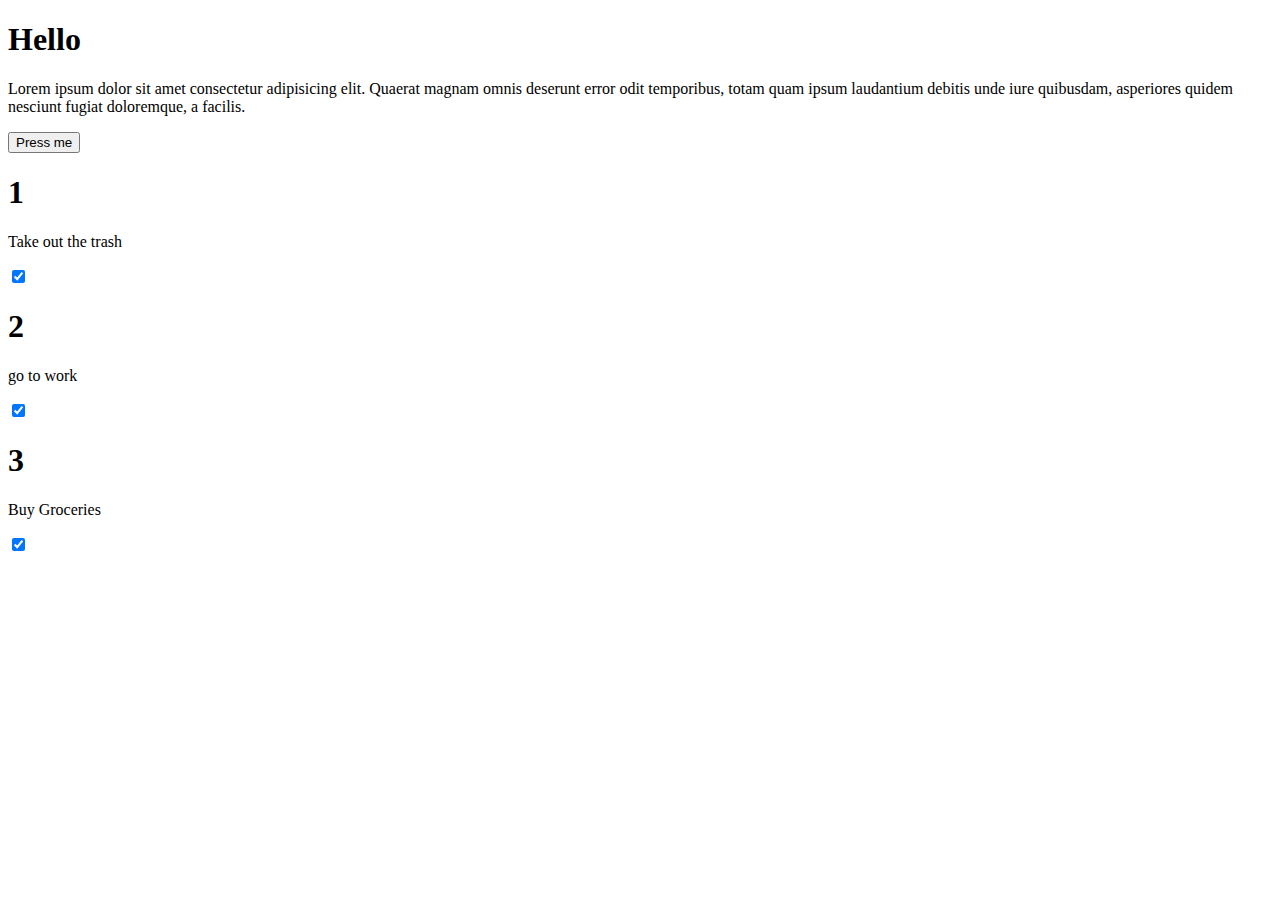
<file: index.html>
<!DOCTYPE html>
<html lang="en">
<head>
    <meta charset="UTF-8">
    <meta name="viewport" content="width=device-width, initial-scale=1.0">
    <link rel="stylesheet" href="style.css"/>
    <title> DOM </title>
</head>

<body>

    <h1 id="Head">Hello</h1>
    <p>Lorem ipsum dolor sit amet consectetur adipisicing elit. Quaerat magnam omnis deserunt error odit temporibus, totam quam ipsum laudantium debitis unde iure quibusdam, asperiores quidem nesciunt fugiat doloremque, a facilis.</p>
    <button class="btn"> Press me </button>
    
    <div class="display">
 
    </div>

    <script src="JasaScript-S4.js"></script>
</body>
</html>
</file>
<file: style.css>
.Error {
    background-color: red;
}
</file>
